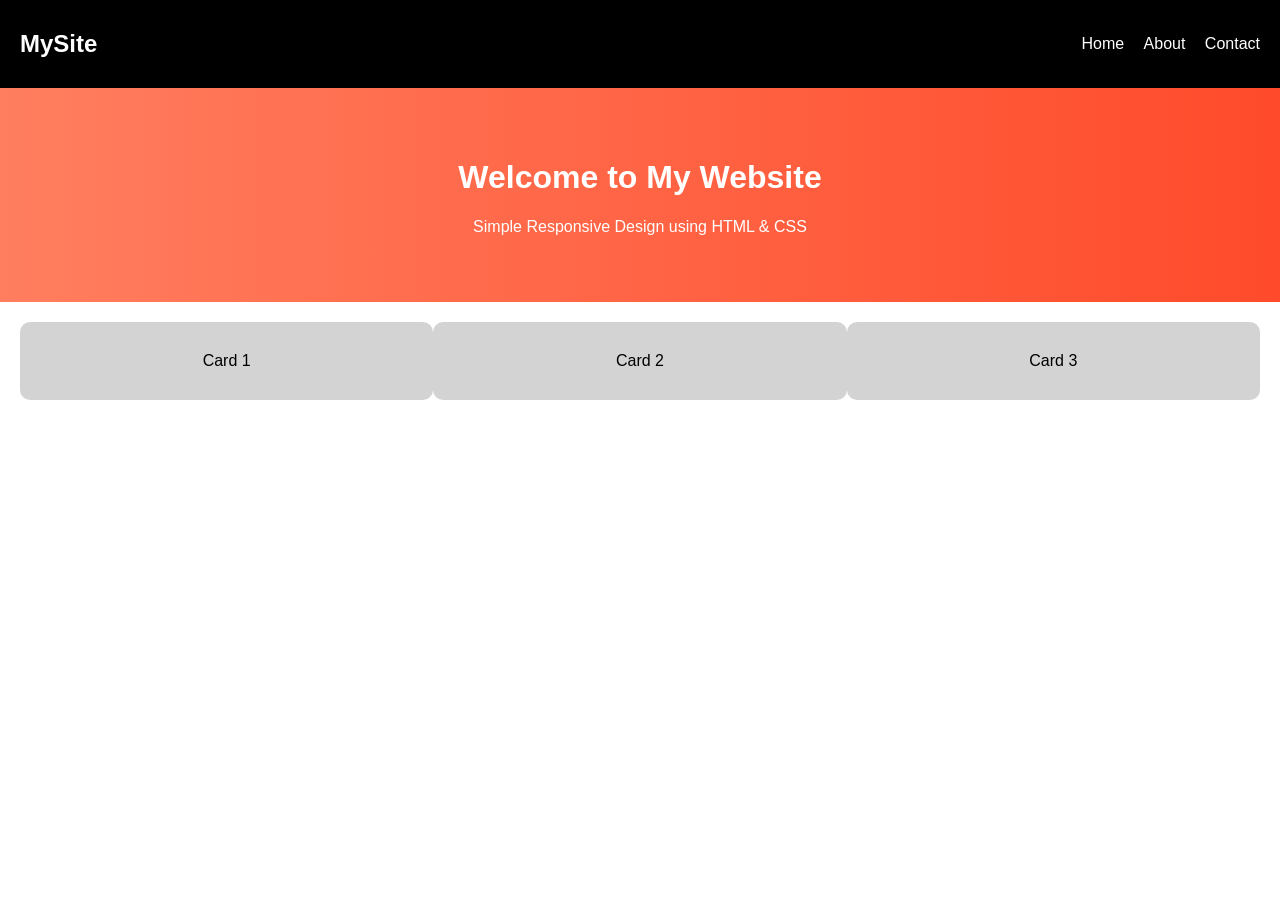
<file: Index.html>
<!DOCTYPE html>
<html>
<head>
    <title>My Website</title>
    <link rel="stylesheet" href="style.css">
</head>
<body>

<!-- Navbar -->
<div class="navbar">
    <h2>MySite</h2>
    <div class="nav-links">
        <a href="index.html">Home</a>
        <a href="about.html">About</a>
        <a href="contact.html">Contact</a>
    </div>
</div>

<!-- Hero Section -->
<div class="hero">
    <h1>Welcome to My Website</h1>
    <p>Simple Responsive Design using HTML & CSS</p>
</div>

<!-- Flexbox Cards -->
<div class="container">
    <div class="card">Card 1</div>
    <div class="card">Card 2</div>
    <div class="card">Card 3</div>
</div>

</body>
</html>
</file>
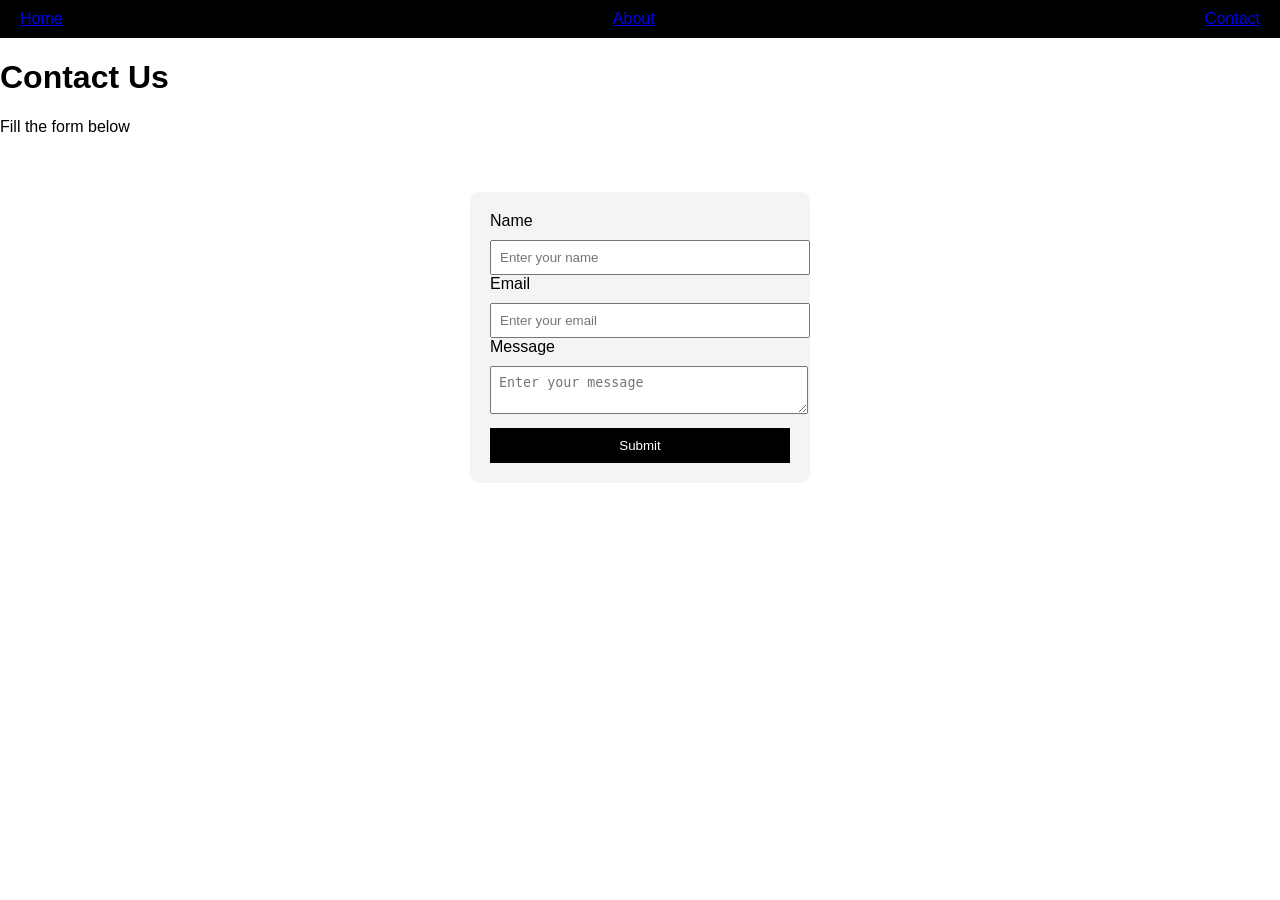
<file: Contact Us.html>
<!DOCTYPE html>
<html>
<head>
    <title>Contact Form</title>
    <link rel="stylesheet" href="style.css">
</head>
<body>

<!-- Navbar -->
<div class="navbar">
    <a href="#">Home</a>
    <a href="#">About</a>
    <a href="#">Contact</a>
</div>

<!-- Header Section -->
<div class="header">
    <h1>Contact Us</h1>
    <p>Fill the form below</p>
</div>

<!-- Form Section -->
<div class="form-container">
    <form>
        <label>Name</label>
        <input type="text" placeholder="Enter your name">

        <label>Email</label>
        <input type="email" placeholder="Enter your email">

        <label>Message</label>
        <textarea placeholder="Enter your message"></textarea>

        <button type="submit">Submit</button>
    </form>
</div>

</body>
</html>
</file>
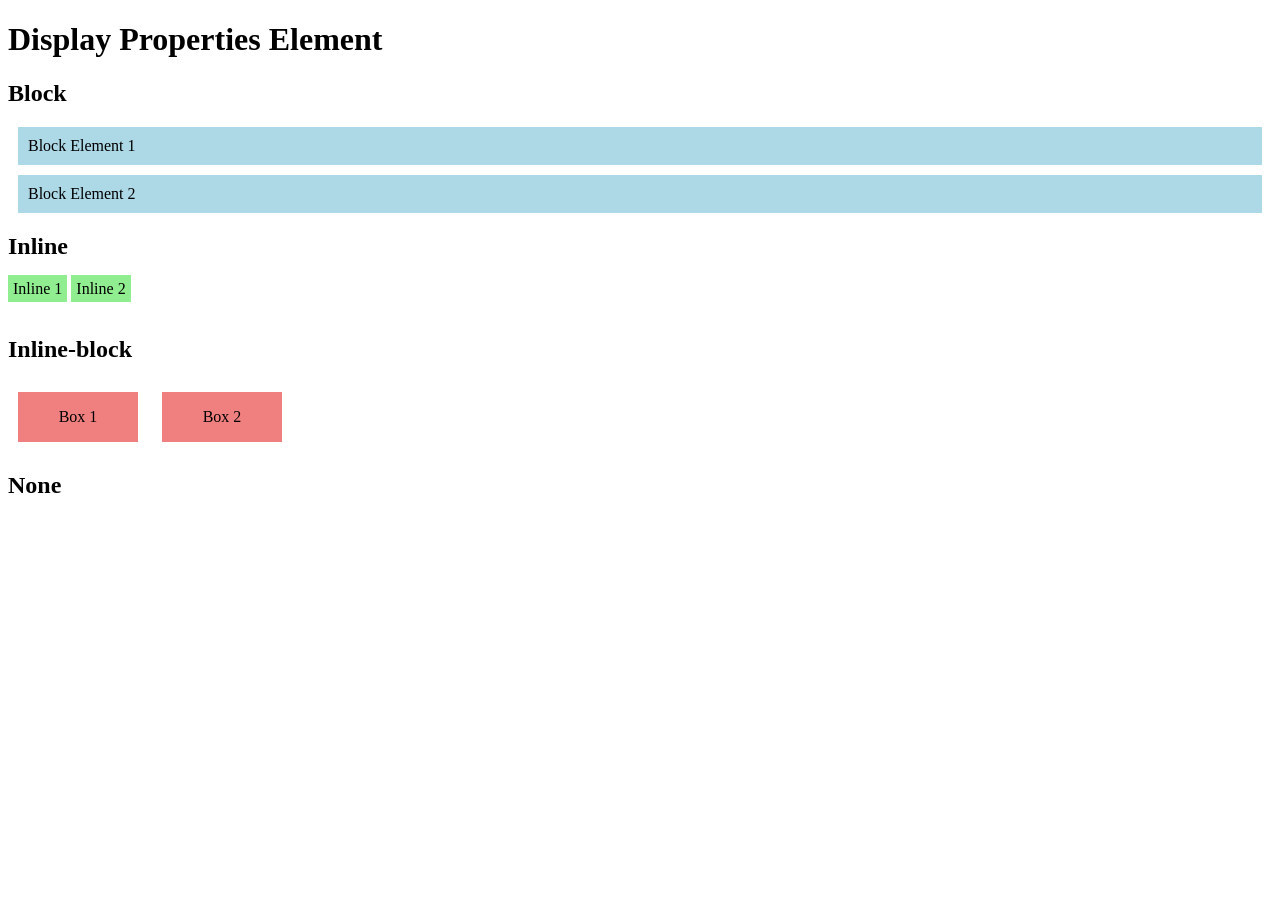
<file: display properties.html>
<!DOCTYPE html>
<html>
<head>
<style>
/* Block element */
.block {
  display: block;
  background-color: lightblue;
  margin: 10px;
  padding: 10px;
}

/* Inline element */
.inline {
  display: inline;
  background-color: lightgreen;
  padding: 5px;
}

/* Inline-block element */
.inline-block {
  display: inline-block;
  background-color: lightcoral;
  width: 120px;
  height: 50px;
  margin: 10px;
  text-align: center;
  line-height: 50px;
}

/* Hidden element */
.hidden {
  display: none;
}
</style>
</head>
<body>

<h1>Display Properties Element </h1>

<!--BLOCK-->
<h2>Block</h2>
<div class="block">Block Element 1</div>
<div class="block">Block Element 2</div>

<!--INLINE-->
<h2>Inline</h2>
<span class="inline">Inline 1</span>
<span class="inline">Inline 2</span>

<br><br>
<!--INLINE-BLOCK-->
<h2>Inline-block</h2>
<div class="inline-block">Box 1</div>
<div class="inline-block">Box 2</div>

<!--NONE-->
<h2>None</h2>
<p class="hidden">This text is hidden</p>

</body>
</html>
</file>
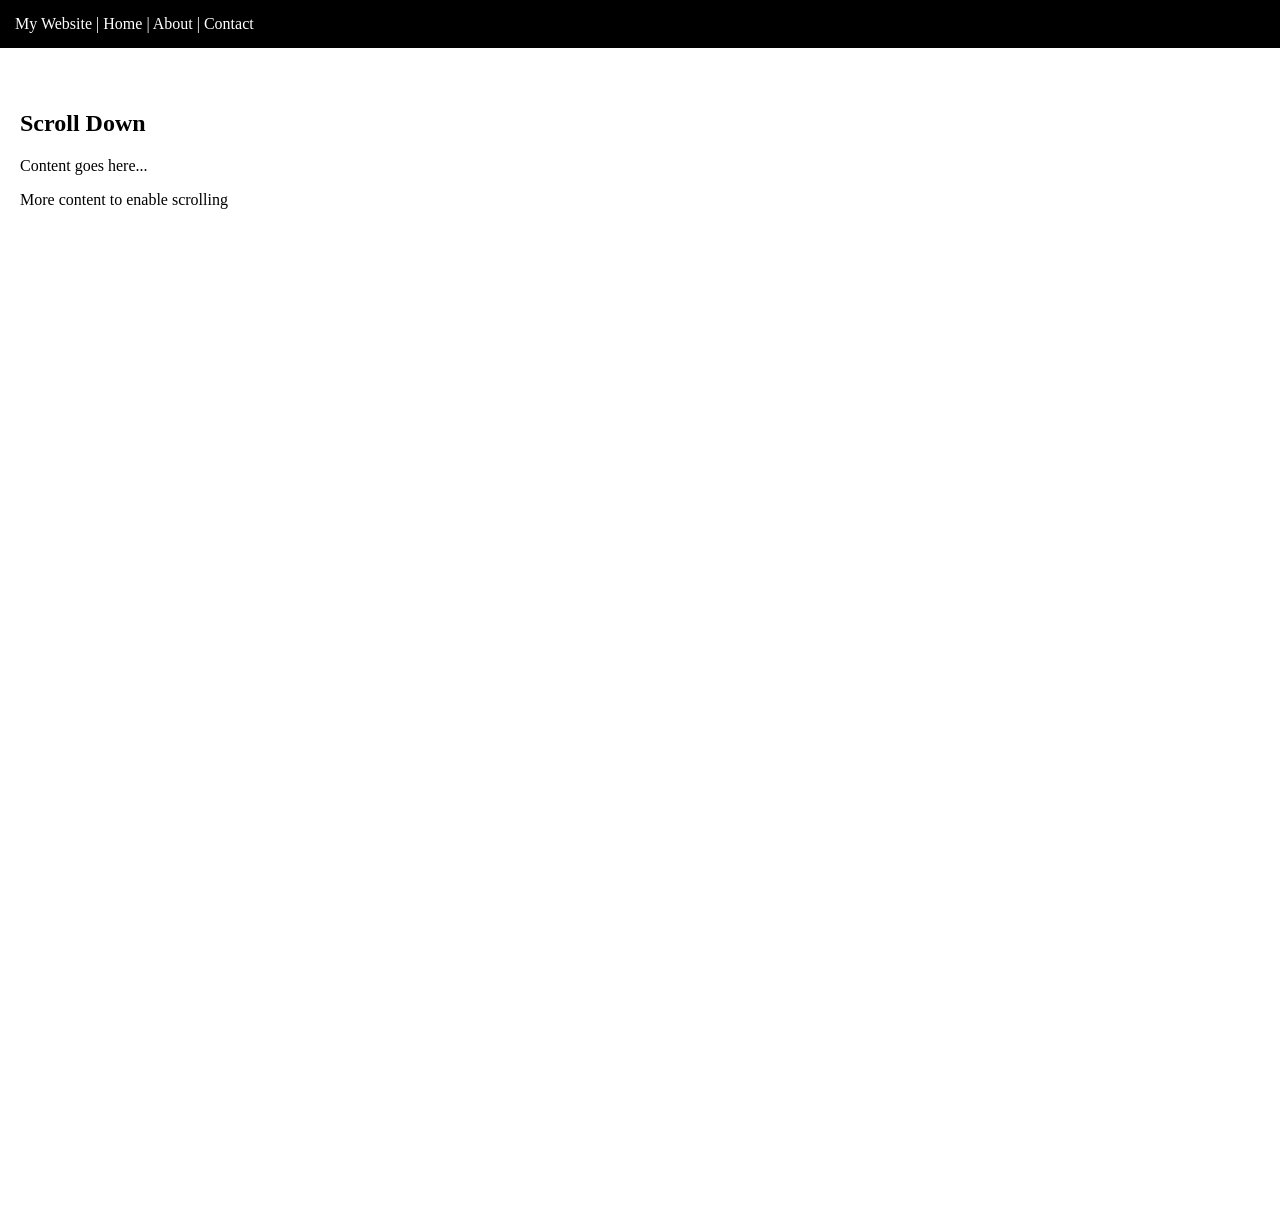
<file: Fixed Navbar.html>
<!DOCTYPE html>
<html>
<head>
    <title>Fixed Navbar</title>
    <style>
        body {
            margin: 0;
        }

        .navbar {
            position: fixed;
            top: 0;
            width: 100%;
            background-color: black;
            color: white;
            padding: 15px;
        }

        .content {
            margin-top: 70px;
            padding: 20px;
        }
    </style>
</head>
<body>

<div class="navbar">
    My Website | Home | About | Contact
</div>

<div class="content">
    <h2>Scroll Down</h2>
    <p>Content goes here...</p>
    <p style="height: 1000px;">More content to enable scrolling</p>
</div>

</body>
</html>
</file>
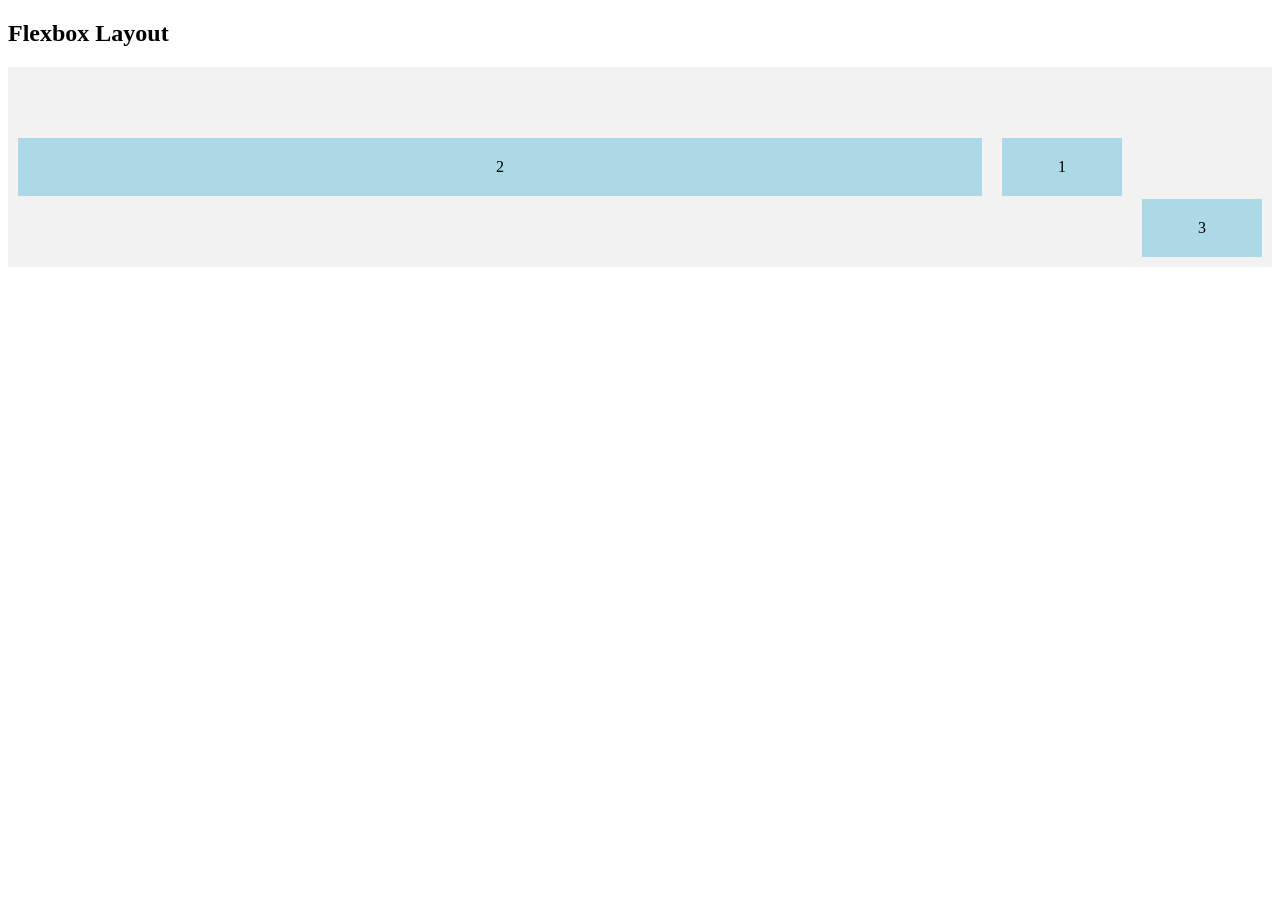
<file: flex properties.html>
<!DOCTYPE html>
<html>
<head>
<style>
.container {
  display: flex;              /* enable flexbox */
  flex-direction: row;        /* row / column */
  justify-content: space-around; /* horizontal spacing */
  align-items: center;        /* vertical alignment */
  height: 200px;
  background-color: #f2f2f2;
}

/* Flex items */
.box {
  background-color: lightblue;
  padding: 20px;
  margin: 10px;
  width: 80px;
  text-align: center;
}

/* Individual item properties */
.box1 {
  order: 2;        /* changes order */
}

.box2 {
  order: 1;
  flex-grow: 2;    /* takes more space */
}

.box3 {
  order: 3;
  align-self: flex-end; /* override alignment */
}
</style>
</head>
<body>

<h2>Flexbox Layout</h2>

<div class="container">
  <div class="box box1">1</div>
  <div class="box box2">2</div>
  <div class="box box3">3</div>
</div>

</body>
</html>
</file>
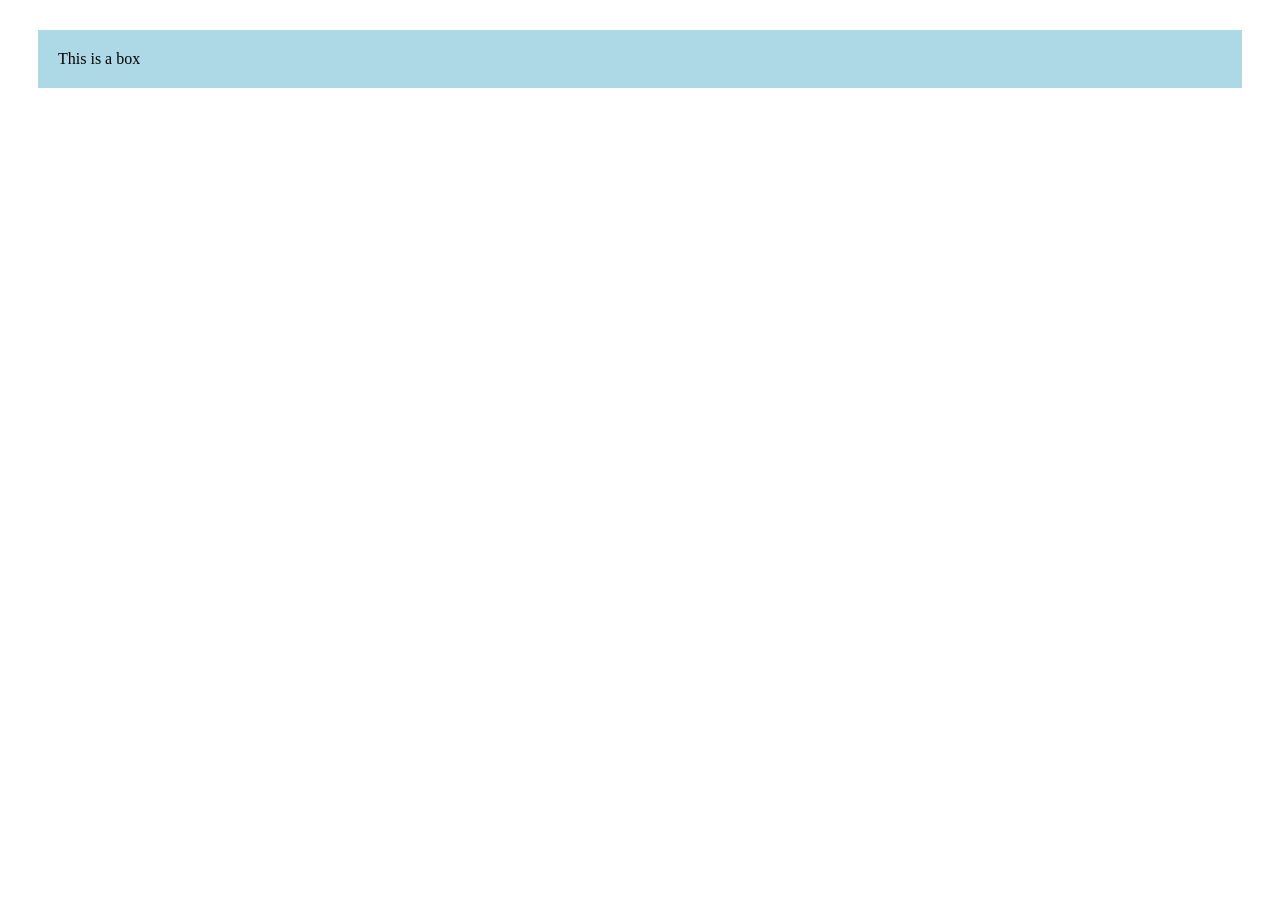
<file: margin &padding.html>
<!DOCTYPE html>
<html>
<head>
<style>
.box1 {
  background-color: lightblue;
  padding: 20px;
  margin: 30px;
}
</style>
</head>
<body>

<div class="box1">This is a box</div>

</body>
</html>
</file>
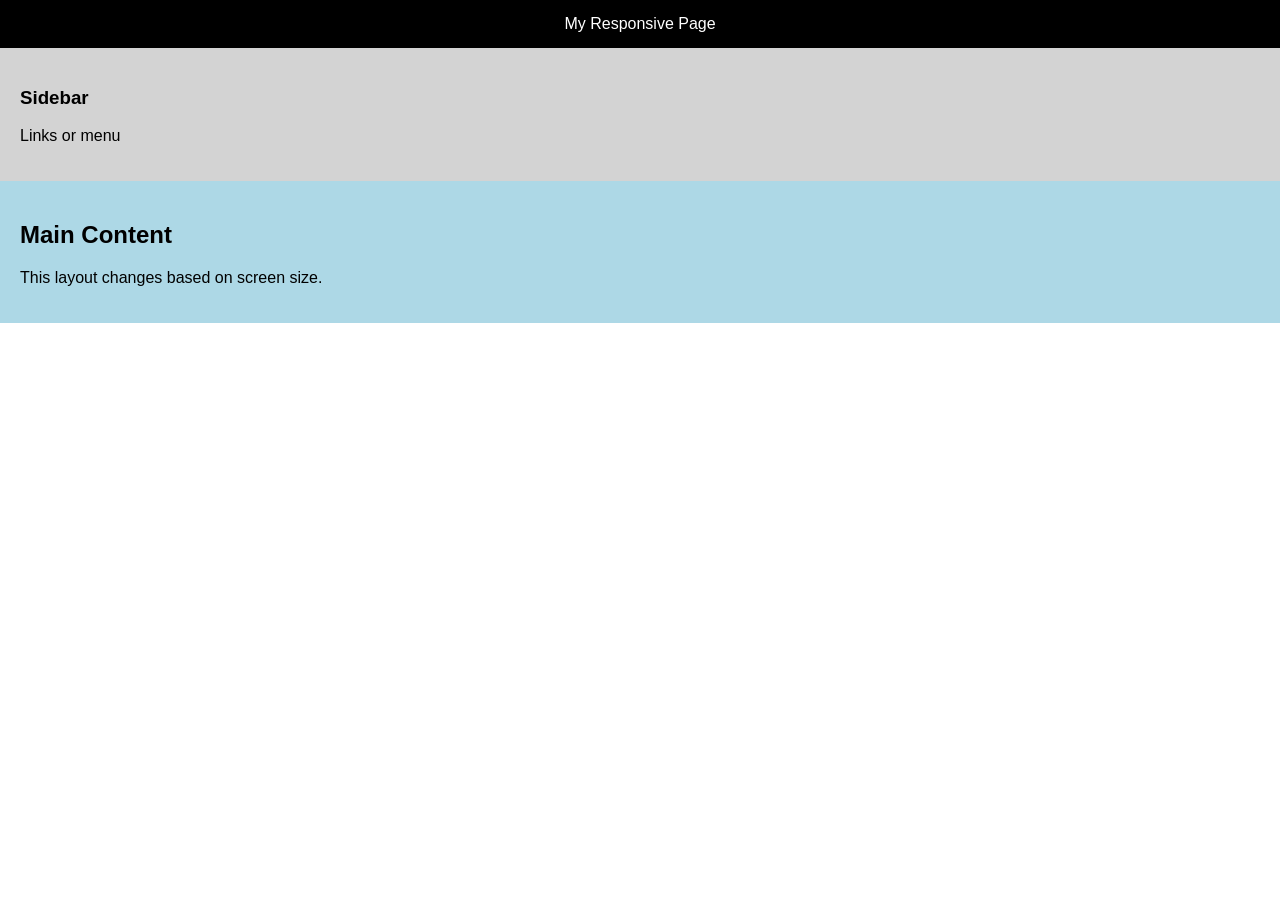
<file: responsive web.html>
<!DOCTYPE html>
<html>
<head>
<meta name="viewport" content="width=device-width, initial-scale=1.0">

<style>
body {
  font-family: Arial;
  margin: 0;
}

/* Navbar */
.navbar {
  background-color: black;
  color: white;
  padding: 15px;
  text-align: center;
}

/* Layout */
.container {
  display: flex;
  flex-wrap: wrap;
}

/* Sidebar */
.sidebar {
  flex: 25%;
  background-color: lightgray;
  padding: 20px;
}

/* Main content */
.main {
  flex: 75%;
  background-color: lightblue;
  padding: 20px;
}

/* 📱 Mobile (max 600px) */
@media (max-width: 600px) {
  .container {
    flex-direction: column;
  }
}

/* 📲 Tablet (601px to 992px) */
@media (min-width: 601px) and (max-width: 992px) {
  .sidebar {
    flex: 100%;
  }
  .main {
    flex: 100%;
  }
}

/* 💻 Desktop (above 992px) */
@media (min-width: 993px) {
  .sidebar {
    flex: 25%;
  }
  .main {
    flex: 75%;
  }
}
</style>
</head>
<body>

<div class="navbar">My Responsive Page</div>

<div class="container">
  <div class="sidebar">
    <h3>Sidebar</h3>
    <p>Links or menu</p>
  </div>

  <div class="main">
    <h2>Main Content</h2>
    <p>This layout changes based on screen size.</p>
  </div>
</div>

</body>
</html>
</file>
<file: style.css>
/* General */
body {
    margin: 0;
    font-family: Arial;
}

/* Navbar */
.navbar {
    display: flex;
    justify-content: space-between;
    align-items: center;
    background: black;
    color: white;
    padding: 10px 20px;
}

.nav-links a {
    color: white;
    margin-left: 15px;
    text-decoration: none;
}

/* Hero */
.hero {
    text-align: center;
    padding: 50px;
    background: linear-gradient(to right, #ff7e5f, #ff4b2b);
    color: white;
}

/* Flexbox Layout */
.container {
    display: flex;
    justify-content: space-around;
    padding: 20px;
}

.card {
    background: lightgray;
    padding: 30px;
    width: 30%;
    text-align: center;
    border-radius: 10px;
}

/* About Page */
.page {
    padding: 40px;
    text-align: center;
}

/* Form Styling */
.form-container {
    display: flex;
    justify-content: center;
    padding: 40px;
}

form {
    width: 300px;
    padding: 20px;
    background: #f4f4f4;
    border-radius: 10px;
}

form input,
form textarea {
    width: 100%;
    padding: 8px;
    margin-top: 10px;
}

button {
    width: 100%;
    padding: 10px;
    background: black;
    color: white;
    border: none;
    margin-top: 10px;
}

/* Media Queries (Responsive) */
@media (max-width: 768px) {
    .container {
        flex-direction: column;
        align-items: center;
    }

    .card {
        width: 80%;
        margin-bottom: 10px;
    }

    .navbar {
        flex-direction: column;
        text-align: center;
    }

    .nav-links {
        margin-top: 10px;
    }
}
</file>
